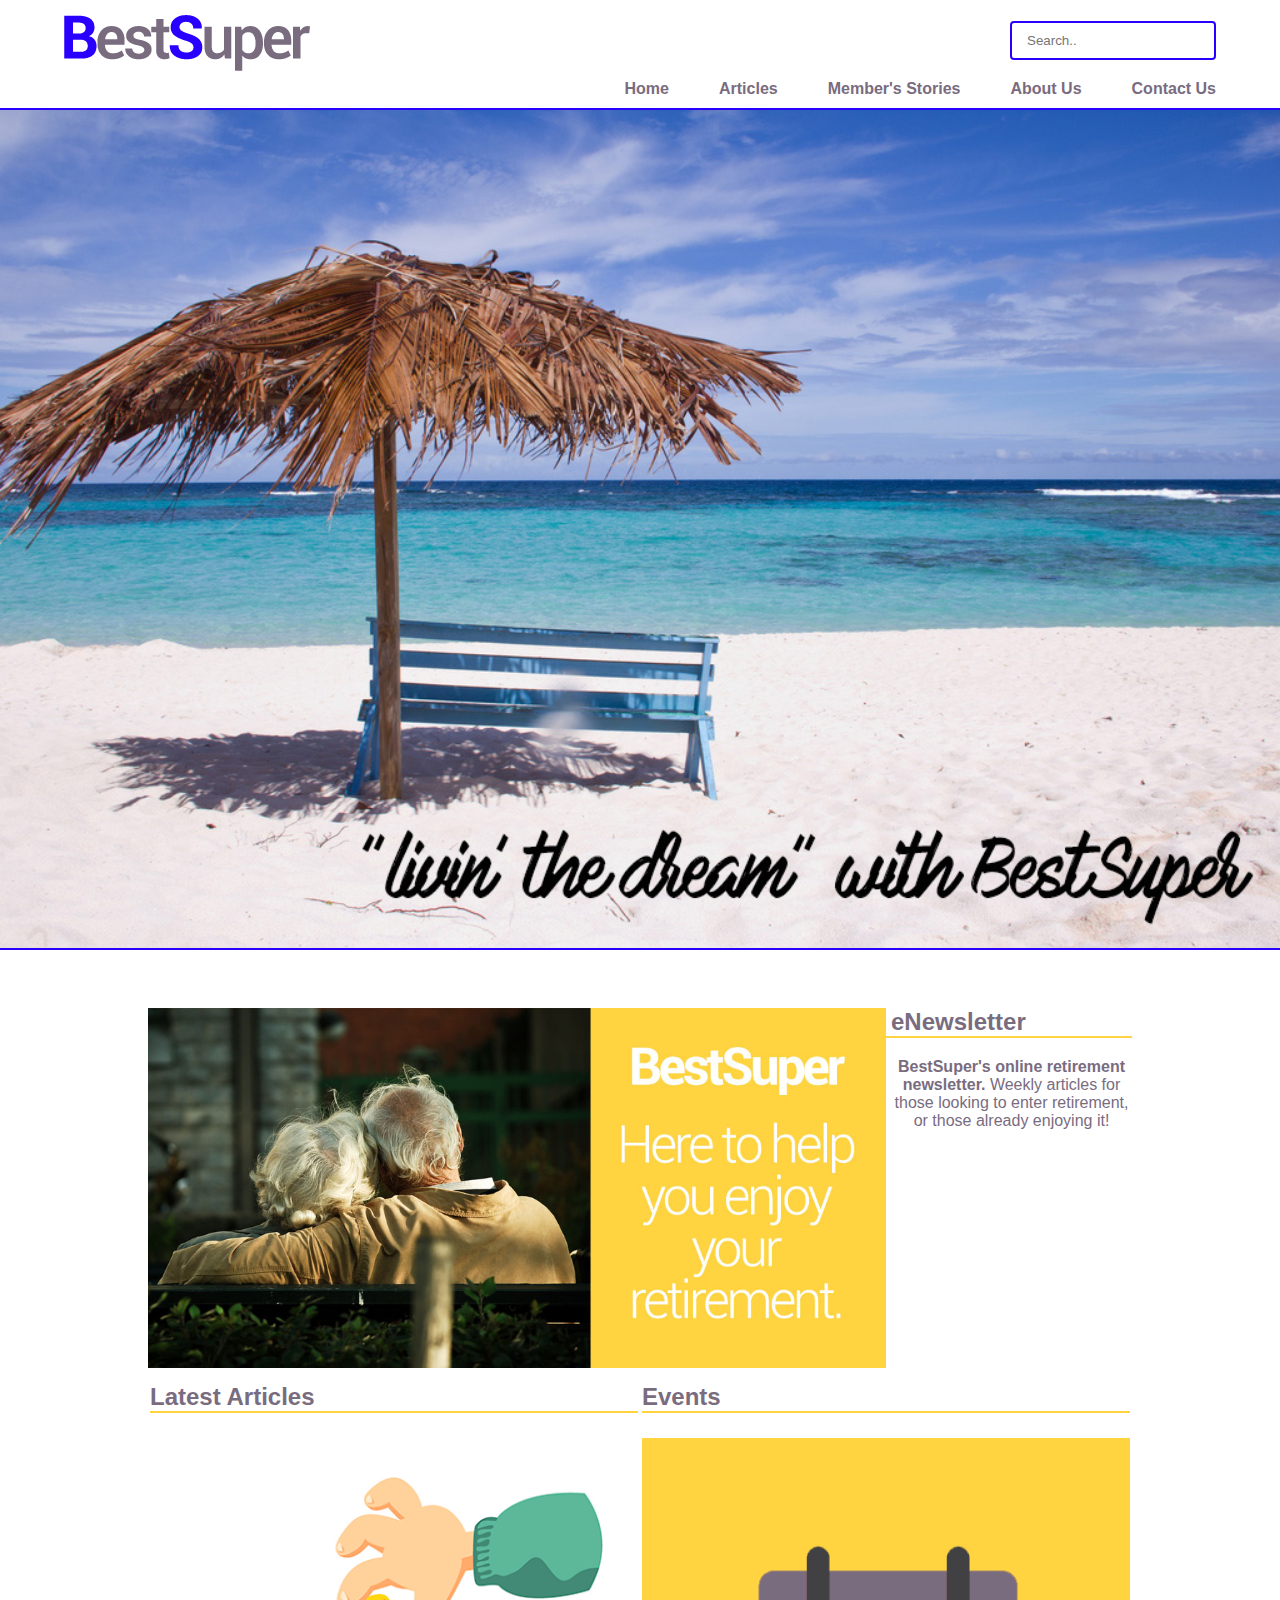
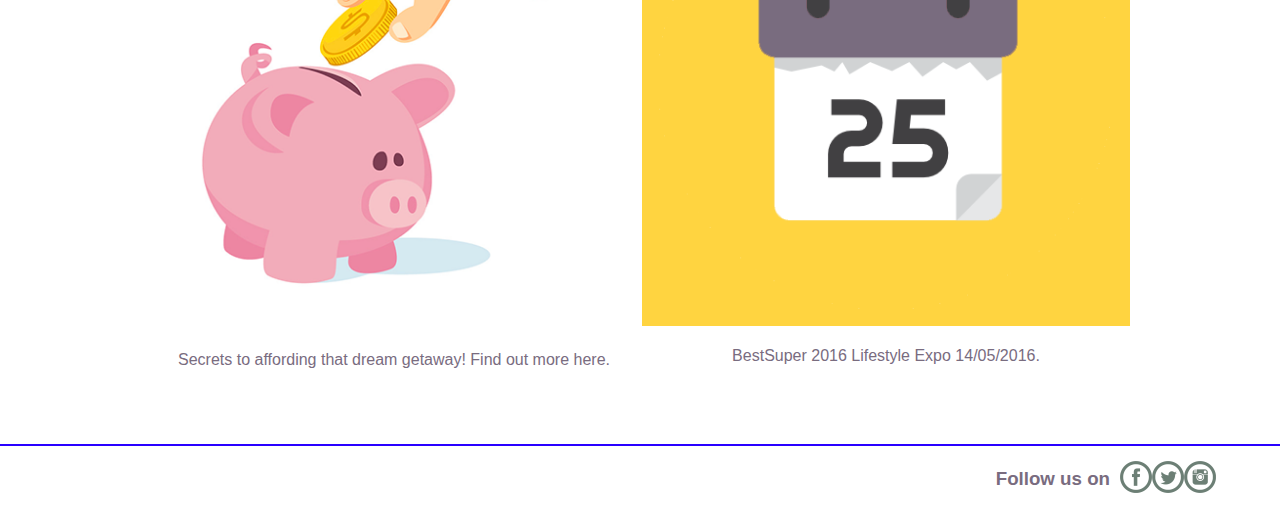
<file: index.html>
<!DOCTYPE HTML>
<!--
Assignment 2
Chris Kelly (n8102597)
-->

<html lang="en">
<head>
	<meta charset="UTF-8">
	<meta name="description" content="Assignment 2">
	<meta name="author" content="Chris Kelly (n8102597)">

	<title>BestSuper - Assignment 2 - Home</title>
	<link rel="stylesheet" type="text/css" href="mobile.css" />
  	<link rel="stylesheet" type="text/css" href="wide.css" media="only screen and (min-width: 600px)"/>
</head>
<body>
<div class="container">
	<nav role="banner">
		<div class="logo_and_search">
			<a href="index.html"><img src="images/bestsuper_logo_grey.png" alt="BestSuper"></a>
			<form>
				<input type="search" name="search" placeholder="Search..">
			</form>
		</div>
		<ul>
			<li><a href="index.html" role="button">Home</a></li>
			<li><a href="articles.html" role="button">Articles</a></li>
			<li><a href="members.html" role="button">Member's Stories</a></li>
			<li><a href="about.html" role="button">About Us</a></li>
			<li><a href="contact.html" role="button">Contact Us</a></li>
		</ul>
	</nav>
	<section id="hero_image">
		<img src="images/beach_tagline.jpg" alt="Beach Getaway">
	</section>
	<main>
		<article id="home">
			<img src="images/banner1.jpg" alt="eNewsletter">
				<h2>eNewsletter</h2>
				<aside id="brief">
					<p><b>BestSuper's online retirement newsletter.
					</b>Weekly articles for those looking to enter retirement,
					or those already enjoying it!</p>
				</aside>
		</article>
		
		<article id="news">
			<aside id="news_article">		
			<a href="articles.html"><h2>Latest Articles</h2>
				<img src="images/save_pig.png" alt="Latest Articles">
				<p>Secrets to affording that dream getaway! Find out more here.</p></a>
			</aside>

			<aside id="news_article">
			<h2>Events</h2>
				<img src="images/calendar_icon_olive_square.png" alt="Events">
				<p>BestSuper 2016 Lifestyle Expo 14/05/2016.</p>
			</aside>
		</article>
	</main>
</div>
	<footer>
		<ul>
			<li><h3>Follow us on</h3></li>
			<li><a href="index.html"><img src="images/facebook-5-32-green.png" alt="facebook"></a></li>
			<li><a href="index.html"><img src="images/twitter-5-32-green.png" alt="twitter"></a></li>
			<li><a href="index.html"><img src="images/instagram-5-32-green.png" alt="instagram"></a></li>
		</ul>
	</footer>
</body>
</html>
</file>
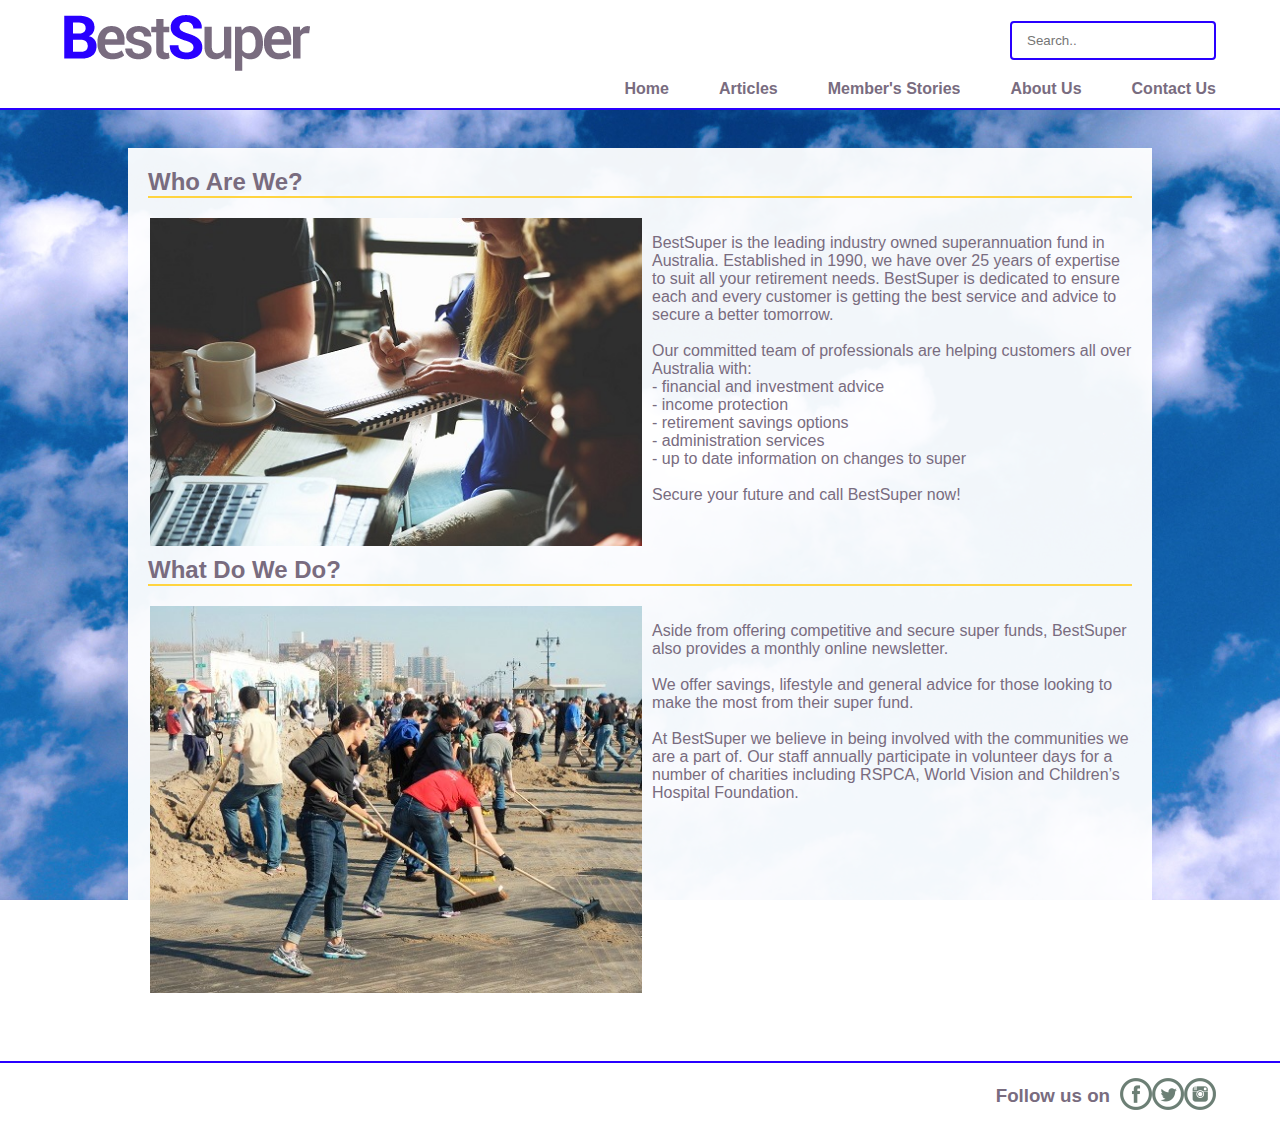
<file: about.html>
<!DOCTYPE HTML>
<!--
Assignment 2
Chris Kelly (n8102597)
-->

<html lang="en">
<head>
	<meta charset="UTF-8">
	<meta name="description" content="Assignment 2">
	<meta name="author" content="Chris Kelly (n8102597)">

	<title>BestSuper - Assignment 2 - About Us</title>
	<link rel="stylesheet" type="text/css" href="mobile.css" />
  	<link rel="stylesheet" type="text/css" href="wide.css" media="only screen and (min-width: 600px)"/>
</head>
<body>
<div class="container">
	<nav role="banner">
		<div class="logo_and_search">
			<a href="index.html"><img src="images/bestsuper_logo_grey.png" alt="BestSuper"></a>
			<form>
				<input type="search" name="search" placeholder="Search..">
			</form>
		</div>
		<ul>
			<li><a href="index.html" role="button">Home</a></li>
			<li><a href="articles.html" role="button">Articles</a></li>
			<li><a href="members.html" role="button">Member's Stories</a></li>
			<li><a href="about.html" role="button">About Us</a></li>
			<li><a href="contact.html" role="button">Contact Us</a></li>
		</ul>
	</nav>

	<main>
	
		<article id="about_us">
			<h2>Who Are We?</h2>
			<aside id="about_us_article">		
				<img src="images/team_photo.jpg" alt="Team Photo">
				<p>BestSuper is the leading industry owned superannuation fund in Australia. 
				Established in 1990, we have over 25 years of expertise to suit all your 
				retirement needs. BestSuper is dedicated to ensure each and every customer 
				is getting the best service and advice to secure a better tomorrow.<br>
				<br>
				Our committed team of professionals are helping customers all over Australia with:<br>
				- financial and investment advice<br>
				- income protection<br>
				- retirement savings options<br>
				- administration services<br>
				- up to date information on changes to super<br>
				<br>
				Secure your future and call BestSuper now!</p>
			</aside>
			
			<h2>What Do We Do?</h2>
			<aside id="about_us_article">
				<img src="images/volunteering.jpg" alt="Volunteering">
				<p>Aside from offering competitive and secure super funds, 
				BestSuper also provides a monthly online newsletter. <br>
				<br>
				We offer savings, lifestyle and general advice for those 
				looking to make the most from their super fund.<br>
				<br>
				At BestSuper we believe in being involved with the 
				communities we are a part of. Our staff annually 
				participate in volunteer days for a number of charities 
				including RSPCA, World Vision and Children’s Hospital Foundation.</p>
			</aside>
		</article>
	</main>
</div>
	<footer>
		<ul>
			<li><h3>Follow us on</h3></li>
			<li><a href="index.html"><img src="images/facebook-5-32-green.png" alt="facebook"></a></li>
			<li><a href="index.html"><img src="images/twitter-5-32-green.png" alt="twitter"></a></li>
			<li><a href="index.html"><img src="images/instagram-5-32-green.png" alt="instagram"></a></li>
		</ul>
	</footer>
</body>
</html>
</file>
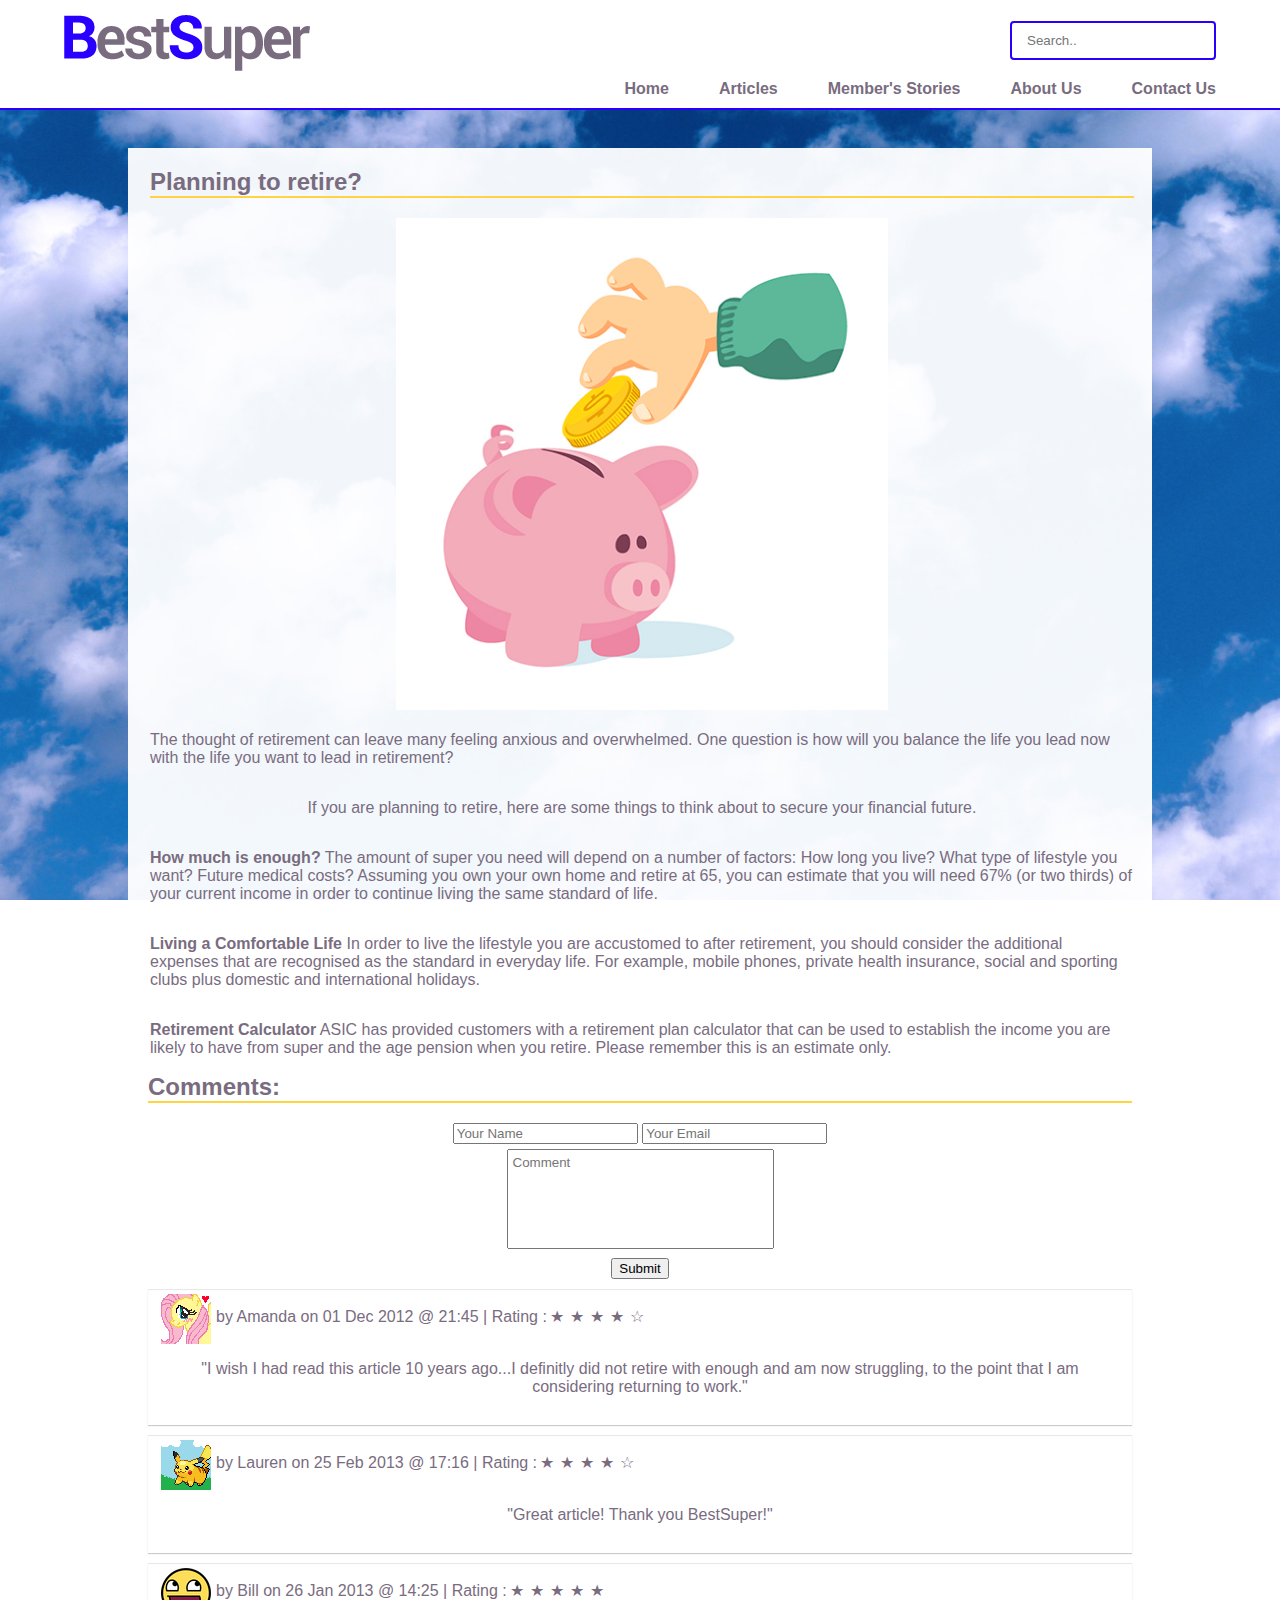
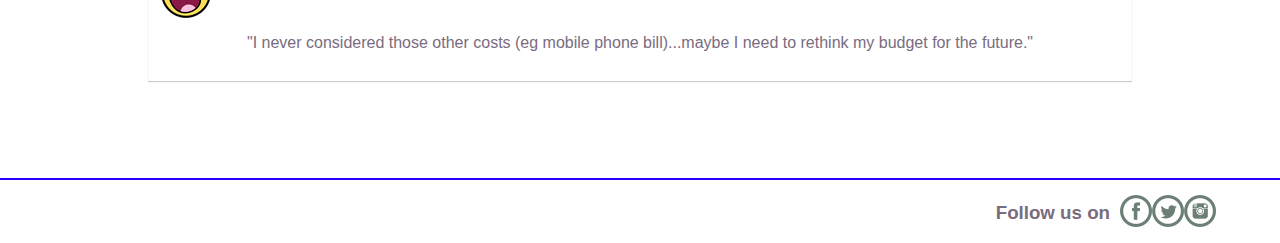
<file: article1.html>
<!DOCTYPE HTML>
<!--
Assignment 2
Chris Kelly (n8102597)
-->

<html lang="en">
<head>
	<meta charset="UTF-8">
	<meta name="description" content="Assignment 2">
	<meta name="author" content="Chris Kelly (n8102597)">

	<title>BestSuper - Assignment 2 - Article 1</title>
	<link rel="stylesheet" type="text/css" href="mobile.css" />
  	<link rel="stylesheet" type="text/css" href="wide.css" media="only screen and (min-width: 600px)"/>
</head>
<body>
<div class="container">
	<nav role="banner">
		<div class="logo_and_search">
			<a href="index.html"><img src="images/bestsuper_logo_grey.png" alt="BestSuper"></a>
			<form>
				<input type="search" name="search" placeholder="Search..">
			</form>
		</div>
		<ul>
			<li><a href="index.html" role="button">Home</a></li>
			<li><a href="articles.html" role="button">Articles</a></li>
			<li><a href="members.html" role="button">Member's Stories</a></li>
			<li><a href="about.html" role="button">About Us</a></li>
			<li><a href="contact.html" role="button">Contact Us</a></li>
		</ul>
	</nav>
	<main>

		<article id="article_page">
			<aside id="article_page">		
				<h2>Planning to retire?</h2>
				<img src="images/save_pig.png" alt="Planning to retire?">
				<p>The thought of retirement can leave many feeling anxious and overwhelmed. 
				One question is how will you balance the life you lead now with the life you want 
				to lead in retirement?</p>
				<p>If you are planning to retire, here are some things to think about to secure your 
				financial future.</p>
				<p><b>How much is enough?</b>
				The amount of super you need will depend on a number of factors:
				How long you live? What type of lifestyle you want?	Future medical costs?
				Assuming you own your own home and retire at 65, you can estimate that you 
				will need 67% (or two thirds) of your current income in order to continue 
				living the same standard of life.</p>
				<p><b>Living a Comfortable Life</b>
				In order to live the lifestyle you are accustomed to after retirement, 
				you should consider the additional expenses that are recognised as the standard 
				in everyday life. For example, mobile phones, private health insurance, social 
				and sporting clubs plus domestic and international holidays.</p>
				<p><b>Retirement Calculator</b>
				ASIC has provided customers with a retirement plan calculator that can be 
				used to establish the income you are likely to have from super and the age 
				pension when you retire. Please remember this is an estimate only.</p>
			</aside>
			
			<aside id="comments">
				<h2>Comments:</h2>
				<form action="#" method="get" name="comments_form">
					<input type="text" name="name" placeholder="Your Name">
					<input type="email" name="email" placeholder="Your Email"><br/>
					<textarea name="comment" placeholder="Comment" style="width:267px;height:100px;"></textarea><br/>
					<input type="submit" name="submit" value="Submit">
				</form>
				
				<div class="comment">
					<div class="rating">
					<img src="images/mlp__fim_free_avatar_fluttershy_pixel_art_by_teamvocaloid.gif" alt="user_avatar">
					by Amanda on 01 Dec 2012 @ 21:45 | Rating :
						<span>★</span>
						<span>★</span>
						<span>★</span>
						<span>★</span>
						<span>☆</span>
					</div>				
					<p>"I wish I had read this article 10 years ago...I definitly did not retire with enough
					and am now struggling, to the point that I am considering returning to work."</p>
				</div>
				
				<div class="comment">
					<div class="rating">
					<img src="images/pikachu_avatar_by_zeldakinz.png" alt="user_avatar">
					by Lauren on 25 Feb 2013 @ 17:16 | Rating :			
						<span>★</span>
						<span>★</span>
						<span>★</span>
						<span>★</span>
						<span>☆</span>
					</div>
					<p>"Great article! Thank you BestSuper!"</p>
				</div>
				
				<div class="comment">
					<div class="rating">
					<img src="images/smile_avatar.png" alt="user_avatar">
					by Bill on 26 Jan 2013 @ 14:25 | Rating : 
						<span>★</span>
						<span>★</span>
						<span>★</span>
						<span>★</span>
						<span>★</span>
					</div>
					
					<p>"I never considered those other costs (eg mobile phone bill)...maybe I need to rethink
					my budget for the future."</p>
				</div>
			<iframe src="https://www.facebook.com/plugins/like.php?href=
			https%3A%2F%2Fwebhost.ci.qut.edu.au%2F~rittenbr%2Fdxb203%2F
			&width=100&layout=button&action=like&size=large&show_faces=true&share=false&height=65&appId" 
			width="55" height="28" style="border:none;overflow:hidden" 
			scrolling="no" frameborder="0" allowTransparency="true" align="left"></iframe>
			<iframe src="https://www.facebook.com/plugins/share_button.php?href=
			https%3A%2F%2Fwebhost.ci.qut.edu.au%2F~rittenbr%2Fdxb203%2F
			&layout=button&size=large&mobile_iframe=false&width=72&height=28&appId" width="72" height="28" 
			style="border:none;overflow:hidden" scrolling="no" frameborder="0" 
			allowTransparency="true" align="left"></iframe>
			</aside>
		</article>
	</main>
</div>
	<footer>
		<ul>
			<li><h3>Follow us on</h3></li>
			<li><a href="index.html"><img src="images/facebook-5-32-green.png" alt="facebook"></a></li>
			<li><a href="index.html"><img src="images/twitter-5-32-green.png" alt="twitter"></a></li>
			<li><a href="index.html"><img src="images/instagram-5-32-green.png" alt="instagram"></a></li>
		</ul>
	</footer>
</body>
</html>
</file>
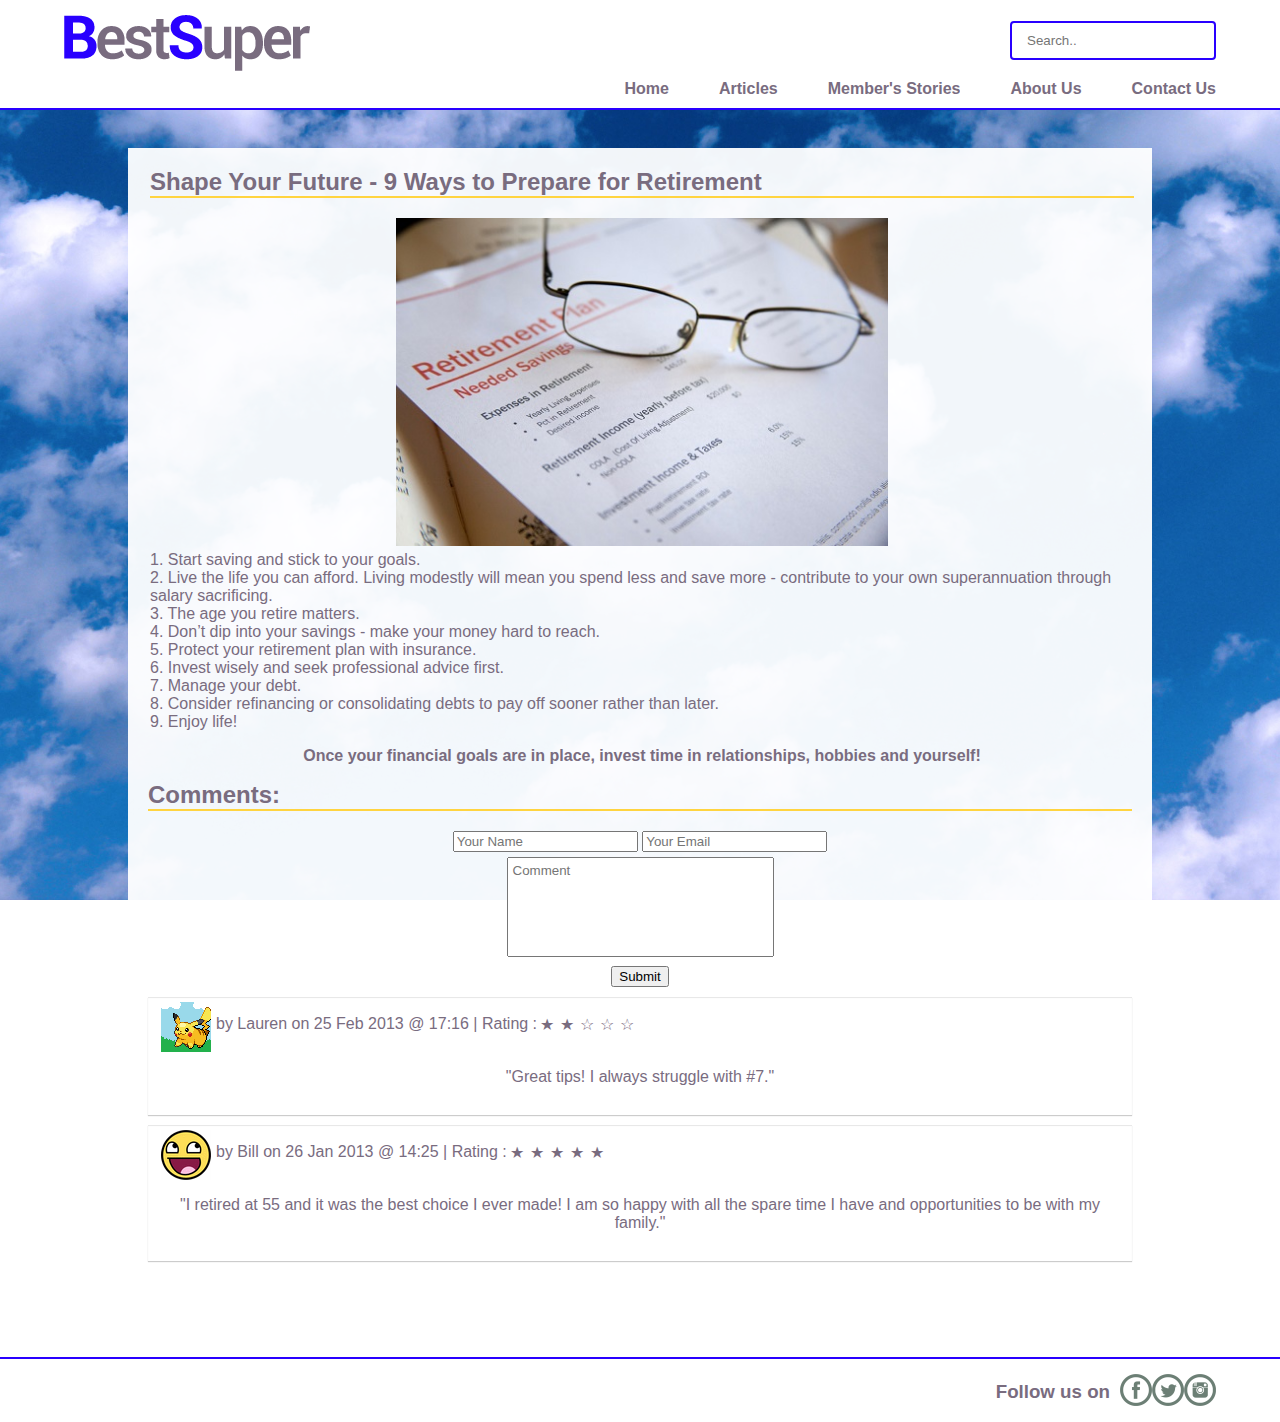
<file: article2.html>
<!DOCTYPE HTML>
<!--
Assignment 2
Chris Kelly (n8102597)
-->

<html lang="en">
<head>
	<meta charset="UTF-8">
	<meta name="description" content="Assignment 2">
	<meta name="author" content="Chris Kelly (n8102597)">

	<title>BestSuper - Assignment 2 - Article 1</title>
	<link rel="stylesheet" type="text/css" href="mobile.css" />
  	<link rel="stylesheet" type="text/css" href="wide.css" media="only screen and (min-width: 600px)"/>
</head>
<body>
<div class="container">
	<nav role="banner">
		<div class="logo_and_search">
			<a href="index.html"><img src="images/bestsuper_logo_grey.png" alt="BestSuper"></a>
			<form>
				<input type="search" name="search" placeholder="Search..">
			</form>
		</div>
		<ul>
			<li><a href="index.html" role="button">Home</a></li>
			<li><a href="articles.html" role="button">Articles</a></li>
			<li><a href="members.html" role="button">Member's Stories</a></li>
			<li><a href="about.html" role="button">About Us</a></li>
			<li><a href="contact.html" role="button">Contact Us</a></li>
		</ul>
	</nav>
	<main>

		<article id="article_page">
			<aside id="article_page">		
				<h2>Shape Your Future - 9 Ways to Prepare for Retirement</h2>
				<img src="images/retirement.jpg" alt="Shape Your Future">
				 1. Start saving and stick to your goals.<br>
				 2. Live the life you can afford. Living modestly will mean you spend less and save more
				 - contribute to your own superannuation through salary sacrificing.<br>
				 3. The age you retire matters.<br>
				 4. Don’t dip into your savings - make your money hard to reach.<br>
				 5. Protect your retirement plan with insurance.<br>
				 6. Invest wisely and seek professional advice first.<br>
				 7. Manage your debt.<br>  
				 8. Consider refinancing or consolidating debts to pay off sooner rather than later.<br>
				 9. Enjoy life!<br>  
				 <p><b>Once your financial goals are in place, invest time in 
				relationships, hobbies and yourself!</b></p>
			</aside>
			
			<aside id="comments">
				<h2>Comments:</h2>
				<form action="#" method="get" name="comments_form">
					<input type="text" name="name" placeholder="Your Name">
					<input type="email" name="email" placeholder="Your Email"><br/>
					<textarea name="comment" placeholder="Comment" style="width:267px;height:100px;"></textarea><br/>
					<input type="submit" name="submit" value="Submit">
				</form>
				
				<div class="comment">
					<div class="rating">
					<img src="images/pikachu_avatar_by_zeldakinz.png" alt="user_avatar">
					by Lauren on 25 Feb 2013 @ 17:16 | Rating :			
						<span>★</span>
						<span>★</span>
						<span>☆</span>
						<span>☆</span>
						<span>☆</span>
					</div>
					<p>"Great tips! I always struggle with #7."</p>
				</div>
				
				<div class="comment">
					<div class="rating">
					<img src="images/smile_avatar.png" alt="user_avatar">
					by Bill on 26 Jan 2013 @ 14:25 | Rating : 
						<span>★</span>
						<span>★</span>
						<span>★</span>
						<span>★</span>
						<span>★</span>
					</div>
					
					<p>"I retired at 55 and it was the best choice I ever made! I am so happy with all 
					the spare time I have and opportunities to be with my family."</p>
				</div>
			<iframe src="https://www.facebook.com/plugins/like.php?href=
			https%3A%2F%2Fwebhost.ci.qut.edu.au%2F~rittenbr%2Fdxb203%2F
			&width=100&layout=button&action=like&size=large&show_faces=true&share=false&height=65&appId" 
			width="55" height="28" style="border:none;overflow:hidden" 
			scrolling="no" frameborder="0" allowTransparency="true" align="left"></iframe>
			<iframe src="https://www.facebook.com/plugins/share_button.php?href=
			https%3A%2F%2Fwebhost.ci.qut.edu.au%2F~rittenbr%2Fdxb203%2F
			&layout=button&size=large&mobile_iframe=false&width=72&height=28&appId" width="72" height="28" 
			style="border:none;overflow:hidden" scrolling="no" frameborder="0" 
			allowTransparency="true" align="left"></iframe>
			</aside>
		</article>
	</main>
</div>
	<footer>
		<ul>
			<li><h3>Follow us on</h3></li>
			<li><a href="index.html"><img src="images/facebook-5-32-green.png" alt="facebook"></a></li>
			<li><a href="index.html"><img src="images/twitter-5-32-green.png" alt="twitter"></a></li>
			<li><a href="index.html"><img src="images/instagram-5-32-green.png" alt="instagram"></a></li>
		</ul>
	</footer>
</body>
</html>
</file>
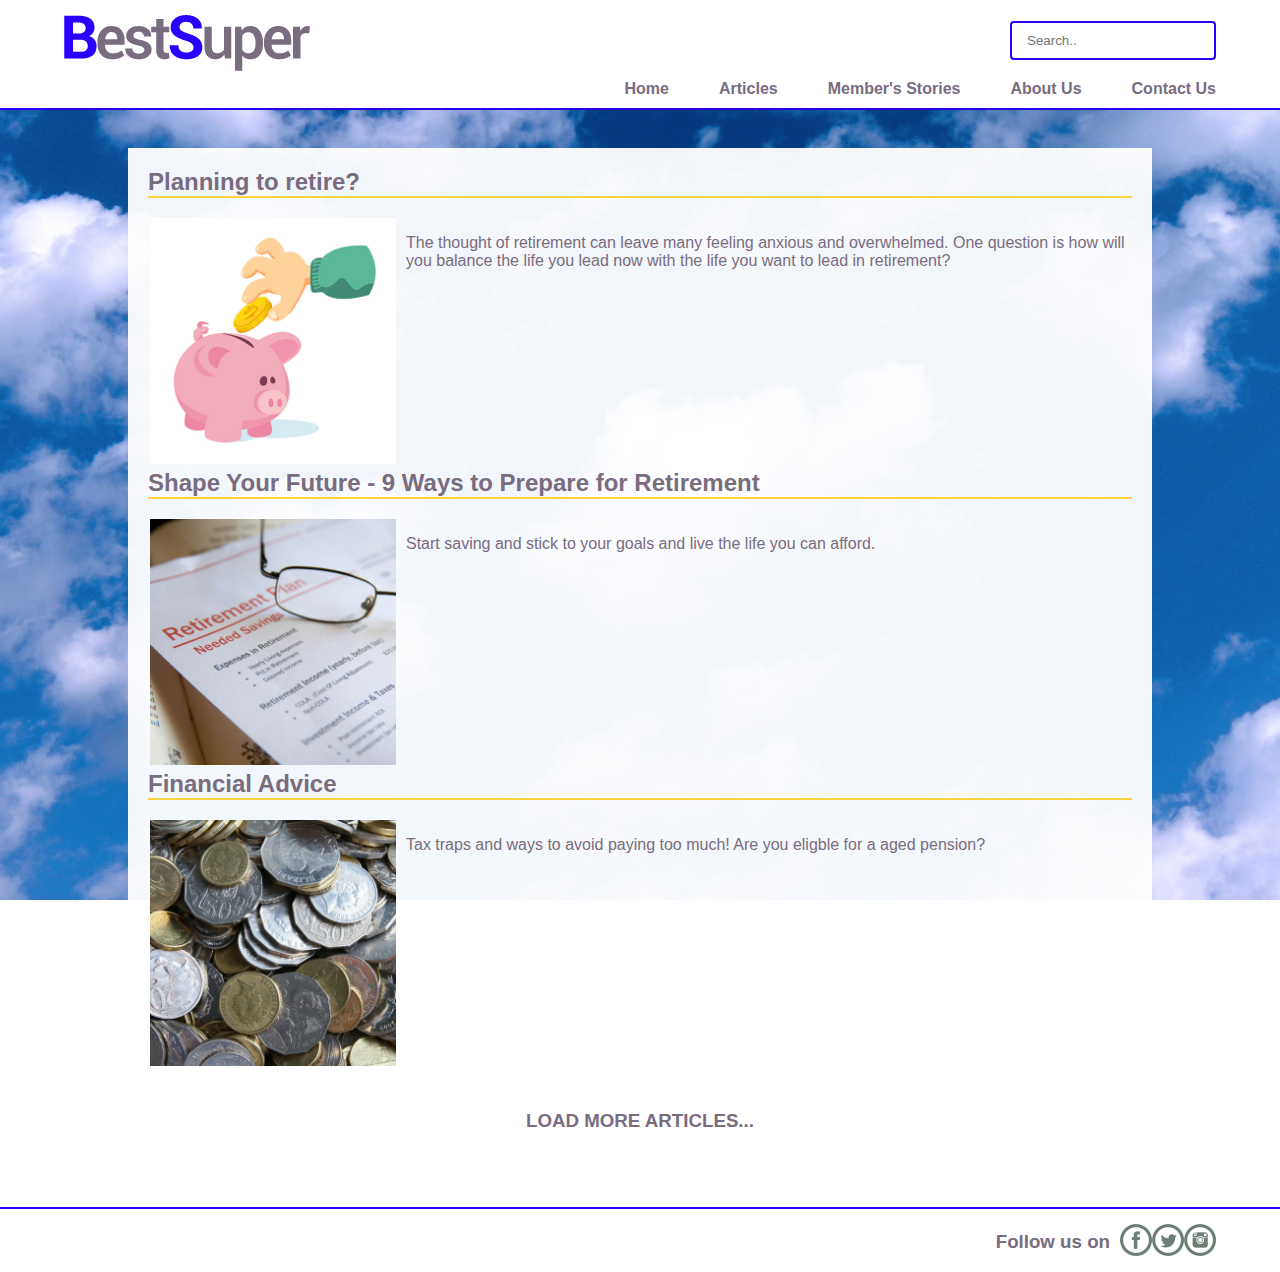
<file: articles.html>
<!DOCTYPE HTML>
<!--
Assignment 2
Chris Kelly (n8102597)
-->

<html lang="en">
<head>
	<meta charset="UTF-8">
	<meta name="description" content="Assignment 2">
	<meta name="author" content="Chris Kelly (n8102597)">

	<title>BestSuper - Assignment 2 - Articles</title>
	<link rel="stylesheet" type="text/css" href="mobile.css" />
  	<link rel="stylesheet" type="text/css" href="wide.css" media="only screen and (min-width: 600px)"/>
</head>
<body>
<div class="container">
	<nav role="banner">
		<div class="logo_and_search">
			<a href="index.html"><img src="images/bestsuper_logo_grey.png" alt="BestSuper"></a>
			<form>
				<input type="search" name="search" placeholder="Search..">
			</form>
		</div>
		<ul>
			<li><a href="index.html" role="button">Home</a></li>
			<li><a href="articles.html" role="button">Articles</a></li>
			<li><a href="members.html" role="button">Member's Stories</a></li>
			<li><a href="about.html" role="button">About Us</a></li>
			<li><a href="contact.html" role="button">Contact Us</a></li>
		</ul>
	</nav>

	<main>	
		<article id="articles">
			<a href="article1.html"><h2>Planning to retire?</h2>
			<aside id="articles">		
				<img src="images/save_pig.png" alt="Planning to retire?">
				<p>The thought of retirement can leave many feeling anxious and overwhelmed. 
				One question is how will you balance the life you lead now with the 
				life you want to lead in retirement?</p>
			</aside></a>
			
			<a href="article2.html"><h2>Shape Your Future - 9 Ways to Prepare for Retirement</h2>
			<aside id="articles">
				<img src="images/retirement_small.jpg" alt="Shape Your Future">
				<p>Start saving and stick to your goals and live the life you 
				can afford.</p>
			</aside></a>
			
			<h2>Financial Advice</h2>
			<aside id="articles">
				<img src="images/money_small.jpg" alt="Financial Advice">
				<p>Tax traps and ways to avoid paying too much! Are you eligble for a aged pension? 
				</p>
			</aside>
		</article>
		<a href="#"><h3>LOAD MORE ARTICLES...</h3></a><br>
	</main>
</div>
	<footer>
		<ul>
			<li><h3>Follow us on</h3></li>
			<li><a href="index.html"><img src="images/facebook-5-32-green.png" alt="facebook"></a></li>
			<li><a href="index.html"><img src="images/twitter-5-32-green.png" alt="twitter"></a></li>
			<li><a href="index.html"><img src="images/instagram-5-32-green.png" alt="instagram"></a></li>
		</ul>
	</footer>
</body>
</html>
</file>
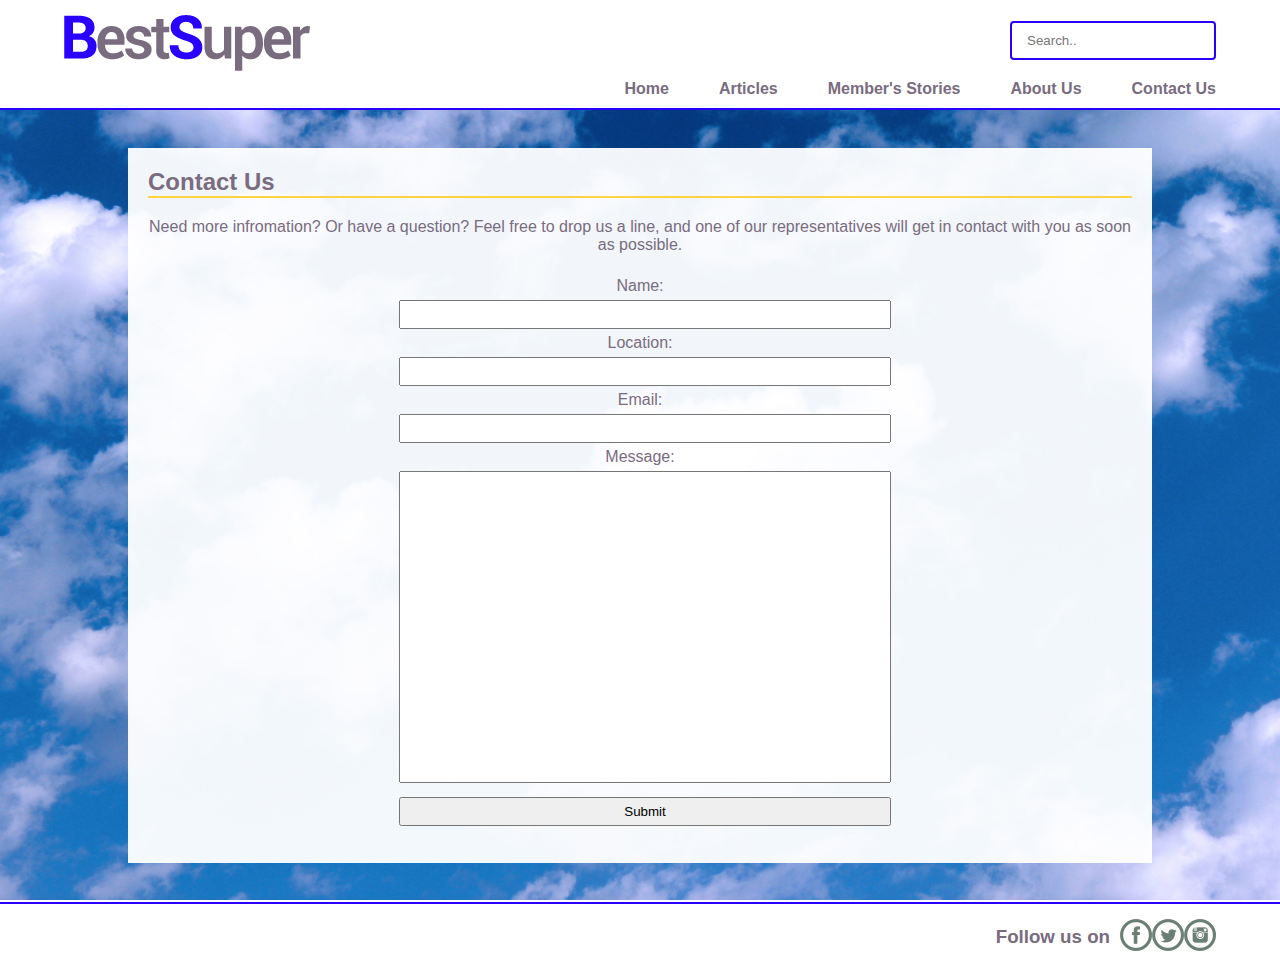
<file: contact.html>
<!DOCTYPE HTML>
<!--
Assignment 2
Chris Kelly (n8102597)
-->

<html lang="en">
<head>
	<meta charset="UTF-8">
	<meta name="description" content="Assignment 2">
	<meta name="author" content="Chris Kelly (n8102597)">

	<title>BestSuper - Assignment 2 - Contact Us</title>
	<link rel="stylesheet" type="text/css" href="mobile.css" />
  	<link rel="stylesheet" type="text/css" href="wide.css" media="only screen and (min-width: 600px)"/>
</head>
<body>
<div class="container">
	<nav role="banner">
		<div class="logo_and_search">
			<a href="index.html"><img src="images/bestsuper_logo_grey.png" alt="BestSuper"></a>
			<form>
				<input type="search" name="search" placeholder="Search..">
			</form>
		</div>
		<ul>
			<li><a href="index.html" role="button">Home</a></li>
			<li><a href="articles.html" role="button">Articles</a></li>
			<li><a href="members.html" role="button">Member's Stories</a></li>
			<li><a href="about.html" role="button">About Us</a></li>
			<li><a href="contact.html" role="button">Contact Us</a></li>
		</ul>
	</nav>

	<main>
		<article id="contact_us">
				<h2>Contact Us</h2>
				<p>Need more infromation? Or have a question? Feel free to drop us a line, 
				and one of our representatives will get in contact with you as soon as possible.</p>
		</article>

		<article id="form">
			<aside id="form">
			<form>
				<label for="Name">Name:</label>
				<input type="text" name="Name" id="Name">
				
				<label for="City">Location:</label>
				<input type="text" name="City" id="City">
	
				<label for="Email">Email:</label>
				<input type="text" name="Email" id="Email">
				
				<label for="Message">Message:</label><br />
				<textarea name="Message" rows="20" cols="20" id="Message"></textarea>

				<input type="submit" name="submit" value="Submit" class="submit-button" onclick="return confirm('Please pass me?')" >
			</form>
			</aside>

		</article>
	</main>
</div>
	<footer>
		<ul>
			<li><h3>Follow us on</h3></li>
			<li><a href="index.html"><img src="images/facebook-5-32-green.png" alt="facebook"></a></li>
			<li><a href="index.html"><img src="images/twitter-5-32-green.png" alt="twitter"></a></li>
			<li><a href="index.html"><img src="images/instagram-5-32-green.png" alt="instagram"></a></li>
		</ul>
	</footer>
</body>
</html>
</file>
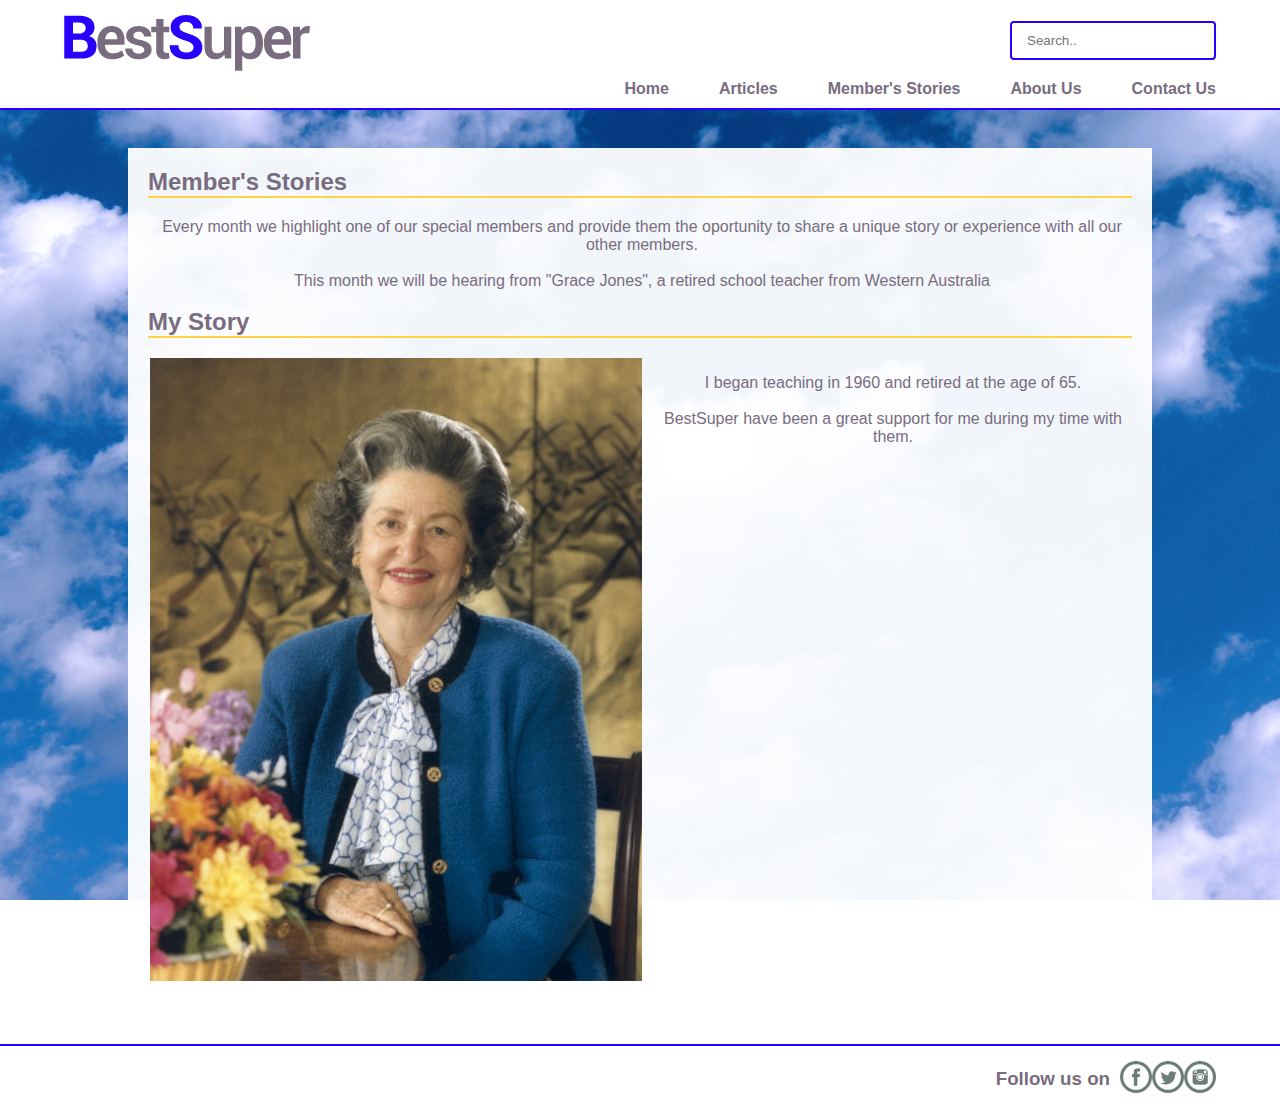
<file: members.html>
<!DOCTYPE HTML>
<!--
Assignment 2
Chris Kelly (n8102597)
-->

<html lang="en">
<head>
	<meta charset="UTF-8">
	<meta name="description" content="Assignment 2">
	<meta name="author" content="Chris Kelly (n8102597)">

	<title>BestSuper - Assignment 2 - Member's Stoies</title>
	<link rel="stylesheet" type="text/css" href="mobile.css" />
  	<link rel="stylesheet" type="text/css" href="wide.css" media="only screen and (min-width: 600px)"/>
</head>
<body>
<div class="container">
	<nav role="banner">
		<div class="logo_and_search">
			<a href="index.html"><img src="images/bestsuper_logo_grey.png" alt="BestSuper"></a>
			<form>
				<input type="search" name="search" placeholder="Search..">
			</form>
		</div>
		<ul>
			<li><a href="index.html" role="button">Home</a></li>
			<li><a href="articles.html" role="button">Articles</a></li>
			<li><a href="members.html" role="button">Member's Stories</a></li>
			<li><a href="about.html" role="button">About Us</a></li>
			<li><a href="contact.html" role="button">Contact Us</a></li>
		</ul>
	</nav>

	<main>
	
		<article id="members">
			<h2>Member's Stories</h2>
			<aside id="members">		
				Every month we highlight one of our special members and provide them the oportunity
				to share a unique story or experience with all our other members.<br>
				<br>
				This month we will be hearing from "Grace Jones", a retired school teacher from Western Australia<br>
				<br>
			</aside>
	
			<h2>My Story</h2>
			<aside id="members">
				<img src="images/lady_small.jpg" alt="member_picture">
				<p>I began teaching in 1960 and retired at the age of 65.<br>
				<br>
				BestSuper have been a great support for me during my time with them.<br></p>
				<br>
			</aside>
		</article>
	</main>
</div>
	<footer>
		<ul>
			<li><h3>Follow us on</h3></li>
			<li><a href="index.html"><img src="images/facebook-5-32-green.png" alt="facebook"></a></li>
			<li><a href="index.html"><img src="images/twitter-5-32-green.png" alt="twitter"></a></li>
			<li><a href="index.html"><img src="images/instagram-5-32-green.png" alt="instagram"></a></li>
		</ul>
	</footer>
</body>
</html>
</file>
<file: mobile.css>
@@ -1,364 +0,0 @@
@import url('https://fonts.googleapis.com/css?family=Raleway|Roboto:300');

*, *:before, *:after {
  box-sizing: inherit;
}

html {
	box-sizing: border-box;
	font-family: 'Roboto', sans-serif;
}

body {
	background:url(images/cloud-cloud-everywhere-a-cloud.jpg);
	background-repeat: no-repeat;
	background-size:cover;
	background-position: center center;
	background-attachment: fixed;
	margin: 0; /* required to keep list at top of page */
}

.container div {
	border-style: none;
}

nav[role="banner"] {
	text-align:center;
	padding-top: 15px;
	padding-bottom: 5px;
	width: 100%;
	background: rgba(255, 255, 255, 1);
	border-bottom-style: solid;
	border-bottom-width: 2px;
	border-bottom-color: #2900FF;
}

.logo_and_search {
	display: flex;
	justify-content: space-between;
	align-items: center;
	margin-left: 5%;
	margin-right: 5%;
}

form {
	text-align:center;
	/*font-size: 0; remove white space between input field and button*/
	
}
input[type=search] {
    width: 100%;
    box-sizing: border-box;
    border: 2px solid #2900FF;
    border-radius: 4px;
    background-color: white;
    padding: 10px 10px 10px 15px;
	display:none;
}
/*input[type=submit] {
    padding: 10px 10px 10px 15px;
}*/

nav[role="banner"] ul {
	display: flex;
	justify-content: flex-end;
	flex-direction: column;
	list-style-type: none;
	-webkit-padding-start: 0px;
	width: 100%;
	margin: 0px;

}
nav[role="banner"] li {
	width:100%;
	background-color: #2900FF;
}

nav[role="banner"] li:hover {
	background-color: #FFD440;
	-o-transition:.5s;
	-ms-transition:.5s;
	-moz-transition:.5s;
	-webkit-transition:.5s;
	transition:.5s;
}

nav[role="banner"] li a {
	font-weight: bold;
	color: #FFFFFF;
	text-decoration:none;
	-o-transition:.5s;
	-ms-transition:.5s;
	-moz-transition:.5s;
	-webkit-transition:.5s;
	transition:.5s;
}

nav[role="banner"] li a:hover {

}

section[id="hero_image"] img {
	height:auto; 
	width: 100%;
	border-bottom-style: solid;
	border-bottom-width: 2px;
	border-bottom-color: #2900FF;
	display:none;
}

main {
	background: rgba(255, 255, 255, 0.95);
	text-align:center;
	color: #796C7F;
	height:100%;
	min-height:100%;
	width: 90%;
	margin-left: auto;
	margin-right: auto;
	margin-bottom: 3%; /* needed for the footer */
	margin-top: 3%;
	max-width: 1024px;
	padding-top:20px;
}

a:link, a:visited {
	text-decoration:none;
	color:inherit;
}

/*formatting for banner image and side text*/
article[id="home"]{
	padding-bottom:5px;
	overflow: auto;
}

article[id="home"] img {
	width:100%;
	height:auto;
	float:left;
	padding-left:0px;
	margin-right:0px;
	margin-bottom:10px;

}

article[id="home"] h2 {
	border-bottom: solid;
	border-width: 2px;
	border-bottom-color: #FFD440;
	text-align:left;
	margin-top: 0px;
}


/******/


aside[id="images"] {
	display: flex;
	flex-direction: row;
	flex-wrap: wrap;
	align-items: center;
	justify-content: space-around;
}

aside[id="images"] img {
	height: auto;
	width: 30%;
	overflow: hidden; 
	border-style: solid;
	border-width: 4px;
	border-color: #FFFFFF;
	margin:5px;
}

table {
	width: 30%;
	font-weight: bold;
	float:left;
	background: rgba(204, 255, 204, 0.9);
	border: 5px solid #6C7F75;
	margin-left:20px;
	margin-right:20px;
	margin-top:10px;
	margin-bottom:10px;
}

table th {
	color: #EE40FF;
	border-bottom: 2px solid #6C7F75;
	line-height: 125%;
}

table td {
	color: #796C7F;
	padding-left:5px;
	padding-right:5px;
}

ol {
	line-height: 150%;
	text-align:left;
	margin-top:7px;	
	list-style-position: inside;
	counter-reset: item; /*used to make numbers on ordered list bold*/
}

ol li { 
	display: block /*removes numbers from ordered list*/
}

ol > li:before { /*creates numbers in bold before all list items that are children of an ordered list*/
	content: counter(item) ". ";
    counter-increment: item;
    font-weight: bold;
}

p.big {
	line-height: 200%;
	text-align:left;
	margin-top:7px;
}

p.tip {
	font-style: italic;
	font-size: 95%;
}

.rating { /*put comment avatars and user names inline*/
	display: flex;
	align-items: center;
}

.rating img {
	padding-top:5px;
	padding-right:5px;
}
.rating > span {
	display: inline-block;
	position: relative;
	padding: 3px;
}

article {
	padding-left:20px;
	padding-right:20px;
	padding-bottom:20px;
}

article img[alt="Anna Pavlova"] {
	height: auto;
	max-width:100%;
	border-style: solid;
	border-width: 4px;
	border-color: #FFFFFF;
	float:left;
	margin-right:20px;
	margin-bottom:10px;
}



/****main page articles****/
article[id="news"] {
	display:flex; 
	flex-direction: column;
	overflow: auto;
}

article[id="news"] h2 {
	border-bottom: solid;
	border-width: 2px;
	border-bottom-color: #FFD440;
	text-align:left;
	margin-top: 0px;
	width:100%;
}

aside[id="news_article"] {
	display:flex; 
	flex-direction: column;
	align-items: center;
	justify-content: left;
	padding:2px;
	padding-top:0px;
	padding-bottom:0px;
	width:100%;
	float:left;
}

aside[id="news_article"] img {
	/*margin-top:5px;*/
	margin:5px;
	width: 100%;
	height: auto;
}
/****end main page articles****/


/****articles page****/
article[id="articles"] {
	display:flex; 
	flex-direction: column;
	overflow: auto;
}

article[id="articles"] h2 {
	border-bottom: solid;
	border-width: 2px;
	border-bottom-color: #FFD440;
	text-align:left;
	margin-top: 0px;
	width:100%;
}

aside[id="articles"] {
	display:flex; 
	flex-direction: column;
	align-items: flex-start;
	justify-content: left;
	padding:2px;
	padding-top:0px;
	padding-bottom:50px;
	width:100%;
	float:left;
	text-align:left;
}

aside[id="articles"] img {
	/*margin-top:5px;*/
	margin-right:10px;
	margin-bottom:5px;
	width: 100%;
	height: auto;
}
/****end articles page****/

/****individual articles****/
article[id="article_page"] {
	display:flex; 
	flex-direction: column;
}

article[id="article_page"] h2 {
	border-bottom: solid;
	border-width: 2px;
	border-bottom-color: #FFD440;
	text-align:left;
	margin-top: 0px;
	width:100%;
}

aside[id="article_page"] {
	display:flex; 
	flex-direction: column;
	align-items: center;
	justify-content: left;
	padding:2px;
	padding-top:0px;
	padding-bottom:0px;
	width:100%;
	float:left;
	text-align:left;
}

aside[id="article_page"] img {
	/*margin-top:5px;*/
	margin-bottom:5px;
	width: 50%;
	height: auto;
}

/****end individual articles****/
/****members page****/
article[id="members"] {
	display:flex; 
	flex-direction: column;

}

article[id="members"] h2 {
	border-bottom: solid;
	border-width: 2px;
	border-bottom-color: #FFD440;
	text-align:left;
	margin-top: 0px;
	width:100%;
}

aside[id="members"] {
	display:flex; 
	flex-direction: column;
	align-items: flex-start;
	justify-content: left;
	padding:2px;
	padding-top:0px;
	padding-bottom:0px;
	width:100%;
	text-align:center;
}

aside[id="members"] img {
	/*margin-top:5px;*/
	margin-right:10px;
	margin-bottom:5px;
	width: 100%;
	height: auto;
}

/****end members page****/
/****about us page****/
article[id="about_us"] {
	display:flex; 
	flex-direction: column;
	overflow: auto;
}

article[id="about_us"] h2 {
	border-bottom: solid;
	border-width: 2px;
	border-bottom-color: #FFD440;
	text-align:left;
	margin-top: 0px;
	width:100%;
}

aside[id="about_us_article"] {
	display:flex; 
	flex-direction: column;
	align-items: center;
	justify-content: left;
	padding:2px;
	padding-top:0px;
	padding-bottom:0px;
	width:100%;
	float:left;
	text-align:left;
}

aside[id="about_us_article"] img {
	/*margin-top:5px;*/
	margin-right:10px;
	margin-bottom:5px;
	width: 100%;
	height: auto;
}
/****end about us page****/
/****contact us page****/
article[id="contact_us"]{
	padding-bottom:5px;
}

article[id="contact_us"] h2 {
	border-bottom: solid;
	border-width: 2px;
	border-bottom-color: #FFD440;
	text-align:left;
	margin-top: 0px;
}
/**form**/
article[id="form"] {
	display:flex; 
	flex-direction: row;
	justify-content:center;
}

aside[id="form"] {
	display:flex; 
	flex-direction: column;
	justify-content:flex-start;
	align-items: center;
	padding:2px;
	width:100%;
	-o-transition:.5s;
	-ms-transition:.5s;
	-moz-transition:.5s;
	-webkit-transition:.5s;
	transition:.5s;
}

aside[id="form"] input, textarea {
	width:100%;
	padding:5px;
	margin:5px;
	resize: none;
	box-sizing: border-box;
	-webkit-box-sizing: border-box
}


aside[id="form"] textarea:focus,  input:focus {
    border: 2px solid #2900FF;
}


/****end contact us page****/


aside[id="comments"] {
	/*margin-bottom:10px;*/
}

form { /*space after submit button*/
	margin-bottom:10px;
}

.comment { /*div for indidual comment post*/
    padding-left: 13px;
	padding-right: 13px;
	padding-bottom: 13px;
	border: 1px solid #e5e5e5;
    background: #fff;
	box-shadow: 0 1px 1px rgba(0,0,0,0.2), inset 0 1px 1px rgba(0,0,0,0.1);
	margin-bottom:10px;
}



textarea {
	font-family: inherit;
	margin-top: 5px;
}

ul {
	list-style:none;
	padding-left:0;
}

li {
	padding-top:5px;
	padding-bottom:5px;
}

li > h4{
	margin:10px;
}

li > a:after {
	content:"\a"; /*insert line break after closing a link tag*/
    white-space: pre; /*preserve the white space and prevent the line from wrapping*/
}

footer {
	/*position: fixed;*/ /*turning off - social media less relevant to target audience*/
	right: 0;
	bottom: 0;
	left: 0;
	background: rgba(255, 255, 255, 0.95);
	color: #D1D0CE;
	padding-top: 10px;
	padding-bottom: 7px;
	border-top-style: solid;
	border-top-width: 2px;
	border-top-color: #2900FF;
	width:100%;
	text-align:right;
	
}

footer h3 {
	color: #796C7F;
	margin: 0px;
	padding-right:10px;
}

footer ul {
	display: flex;
	flex-direction: row;
	justify-content: flex-end;
	align-items: center;
	list-style-type: none;
	-webkit-padding-start: 0px;
	margin: 0px;
	margin-left: auto; 
	margin-right: 5%;

}
</file>
<file: wide.css>
@@ -1,364 +0,0 @@
@import url('https://fonts.googleapis.com/css?family=Raleway|Roboto:300');

*, *:before, *:after {
  box-sizing: inherit;
}

html {
	box-sizing: border-box;
	font-family: 'Roboto', sans-serif;
}

body {
	background:url(images/cloud-cloud-everywhere-a-cloud.jpg);
	background-repeat: no-repeat;
	background-size:cover;
	background-position: center center;
	background-attachment: fixed;
	margin: 0; /* required to keep list at top of page */
}

.container div {
	border-style: none;
}

nav[role="banner"] {
	text-align:center;
	padding-top: 15px;
	padding-bottom: 5px;
	width: 100%;
	background: rgba(255, 255, 255, 1);
	border-bottom-style: solid;
	border-bottom-width: 2px;
	border-bottom-color: #2900FF;
}

.logo_and_search {
	display: flex;
	justify-content: space-between;
	align-items: center;
	margin-left: 5%;
	margin-right: 5%;
}

form {
	text-align:center;
	/*font-size: 0; remove white space between input field and button*/
	
}
input[type=search] {
    width: 100%;
    box-sizing: border-box;
    border: 2px solid #2900FF;
    border-radius: 4px;
    background-color: white;
    padding: 10px 10px 10px 15px;
	display: block;
}
/*input[type=submit] {
    padding: 10px 10px 10px 15px;
}*/

nav[role="banner"] ul {
	display: flex;
	justify-content: flex-end;
	flex-direction: row;
	list-style-type: none;
	-webkit-padding-start: 0px;
	width: 95%;
	margin: 0px;
	padding-right:5%;

}
nav[role="banner"] li {
	width:auto;
	background-color: #FFFFFF;
}
nav[role="banner"] li:hover {
	background-color: #FFFFFF;
}

nav[role="banner"] li a {
	font-weight: bold;
	color: #796C7F;
	background-color: #FFFFFF;
	text-decoration:none;
	-o-transition:.5s;
	-ms-transition:.5s;
	-moz-transition:.5s;
	-webkit-transition:.5s;
	transition:.5s;
	padding-left:50px;
}

nav[role="banner"] li a:hover {
	color: #FFD440;
}

section[id="hero_image"] img {
	height:auto; 
	width: 100%;
	border-bottom-style: solid;
	border-bottom-width: 2px;
	border-bottom-color: #2900FF;
	display:block;
}

main {
	background: rgba(255, 255, 255, 0.95);
	text-align:center;
	color: #796C7F;
	height:100%;
	min-height:100%;
	width: 90%;
	margin-left: auto;
	margin-right: auto;
	margin-bottom: 3%; /* needed for the footer */
	margin-top: 3%;
	max-width: 1024px;
	padding-top:20px;
}

a:link, a:visited {
	text-decoration:none;
	color:inherit;
}

/*formatting for banner image and side text*/
article[id="home"]{
	padding-bottom:5px;
	overflow: auto;
}

article[id="home"] img {
	width:75%;
	height:auto;
	float:left;
	padding-left:0px;
	margin-right:5px;
	margin-bottom:10px;
}

article[id="home"] h2 {
	border-bottom: solid;
	border-width: 2px;
	border-bottom-color: #FFD440;
	text-align:left;
	margin-top: 0px;
}


/******/


aside[id="images"] {
	display: flex;
	flex-direction: row;
	flex-wrap: wrap;
	align-items: center;
	justify-content: space-around;
}

aside[id="images"] img {
	height: auto;
	width: 30%;
	overflow: hidden; 
	border-style: solid;
	border-width: 4px;
	border-color: #FFFFFF;
	margin:5px;
}

table {
	width: 30%;
	font-weight: bold;
	float:left;
	background: rgba(204, 255, 204, 0.9);
	border: 5px solid #6C7F75;
	margin-left:20px;
	margin-right:20px;
	margin-top:10px;
	margin-bottom:10px;
}

table th {
	color: #EE40FF;
	border-bottom: 2px solid #6C7F75;
	line-height: 125%;
}

table td {
	color: #796C7F;
	padding-left:5px;
	padding-right:5px;
}

ol {
	line-height: 150%;
	text-align:left;
	margin-top:7px;	
	list-style-position: inside;
	counter-reset: item; /*used to make numbers on ordered list bold*/
}

ol li { 
	display: block /*removes numbers from ordered list*/
}

ol > li:before { /*creates numbers in bold before all list items that are children of an ordered list*/
	content: counter(item) ". ";
    counter-increment: item;
    font-weight: bold;
}

p.big {
	line-height: 200%;
	text-align:left;
	margin-top:7px;
}

p.tip {
	font-style: italic;
	font-size: 95%;
}

.rating { /*put comment avatars and user names inline*/
	display: flex;
	align-items: center;
}

.rating img {
	padding-top:5px;
	padding-right:5px;
}
.rating > span {
	display: inline-block;
	position: relative;
	padding: 3px;
}

article {
	padding-left:20px;
	padding-right:20px;
	padding-bottom:20px;
}



/****main page articles****/
article[id="news"] {
	display:flex; 
	flex-direction: row;
	overflow: auto;
}

article[id="news"] h2 {
	border-bottom: solid;
	border-width: 2px;
	border-bottom-color: #FFD440;
	text-align:left;
	margin-top: 0px;
	width:100%;
}

aside[id="news_article"] {
	display:flex; 
	flex-direction: column;
	align-items: center;
	justify-content: left;
	padding:2px;
	padding-top:0px;
	padding-bottom:0px;
	width:50%;
	float:left;
}

aside[id="news_article"] img {
	/*margin-top:5px;*/
	margin:5px;
	width: 100%;
	height: auto;
}
/****end main page articles****/


/****articles page****/
article[id="articles"] {
	display:flex; 
	flex-direction: column;
	overflow: auto;
}

article[id="articles"] h2 {
	border-bottom: solid;
	border-width: 2px;
	border-bottom-color: #FFD440;
	text-align:left;
	margin-top: 0px;
	width:100%;
}

aside[id="articles"] {
	display:flex; 
	flex-direction: row;
	align-items: flex-start;
	justify-content: left;
	padding:2px;
	padding-top:0px;
	padding-bottom:0px;
	width:100%;
	float:left;
	text-align:left;
}

aside[id="articles"] img {
	/*margin-top:5px;*/
	margin-right:10px;
	margin-bottom:5px;
	width: 25%;
	height: auto;
}
/****end articles page****/

/****individual articles****/
article[id="article_page"] {
	display:flex; 
	flex-direction: column;
}

article[id="article_page"] h2 {
	border-bottom: solid;
	border-width: 2px;
	border-bottom-color: #FFD440;
	text-align:left;
	margin-top: 0px;
	width:100%;
}

aside[id="article_page"] {
	display:flex; 
	flex-direction: column;
	align-items: center;
	justify-content: left;
	padding:2px;
	padding-top:0px;
	padding-bottom:0px;
	width:100%;
	float:left;
	text-align:left;
}

aside[id="article_page"] img {
	/*margin-top:5px;*/
	margin-bottom:5px;
	width: 50%;
	height: auto;
}

/****end individual articles****/
/****members page****/
article[id="members"] {
	display:flex; 
	flex-direction: column;

}

article[id="members"] h2 {
	border-bottom: solid;
	border-width: 2px;
	border-bottom-color: #FFD440;
	text-align:left;
	margin-top: 0px;
	width:100%;
}

aside[id="members"] {
	display:flex; 
	flex-direction: row;
	align-items: flex-start;
	justify-content: left;
	padding:2px;
	padding-top:0px;
	padding-bottom:0px;
	width:100%;
	text-align:center;
}

aside[id="members"] img {
	/*margin-top:5px;*/
	margin-right:10px;
	margin-bottom:5px;
	width: 50%;
	height: auto;
}

/****end members page****/
/****about us page****/
article[id="about_us"] {
	display:flex; 
	flex-direction: column;
	overflow: auto;
}

article[id="about_us"] h2 {
	border-bottom: solid;
	border-width: 2px;
	border-bottom-color: #FFD440;
	text-align:left;
	margin-top: 0px;
	width:100%;
}

aside[id="about_us_article"] {
	display:flex; 
	flex-direction: row;
	align-items: flex-start;
	justify-content: left;
	padding:2px;
	padding-top:0px;
	padding-bottom:0px;
	width:100%;
	float:left;
	text-align:left;
}

aside[id="about_us_article"] img {
	/*margin-top:5px;*/
	margin-right:10px;
	margin-bottom:10px;
	width: 50%;
	height: auto;
}
/****end about us page****/
/****contact us page****/
article[id="contact_us"]{
	padding-bottom:5px;
}

article[id="contact_us"] h2 {
	border-bottom: solid;
	border-width: 2px;
	border-bottom-color: #FFD440;
	text-align:left;
	margin-top: 0px;
}
/**form**/
article[id="form"] {
	display:flex; 
	flex-direction: row;
	justify-content:center;
}

aside[id="form"] {
	display:flex; 
	flex-direction: column;
	justify-content:flex-start;
	align-items: center;
	padding:2px;
	width:50%;
}

aside[id="form"] input, textarea {
	width:100%;
	padding:5px;
	margin:5px;
	resize: none;
	box-sizing: border-box;
	-webkit-box-sizing: border-box
}


aside[id="form"] textarea:focus,  input:focus {
    border: 2px solid #2900FF;
}


/****end contact us page****/


aside[id="comments"] {
	/*margin-bottom:10px;*/
}

form { /*space after submit button*/
	margin-bottom:10px;
}

.comment { /*div for indidual comment post*/
    padding-left: 13px;
	padding-right: 13px;
	padding-bottom: 13px;
	border: 1px solid #e5e5e5;
    background: #fff;
	box-shadow: 0 1px 1px rgba(0,0,0,0.2), inset 0 1px 1px rgba(0,0,0,0.1);
	margin-bottom:10px;
}



textarea {
	font-family: inherit;
	margin-top: 5px;
}

ul {
	list-style:none;
	padding-left:0;
}

li {
	padding-bottom:5px;
}

li > h4{
	margin:10px;
}

li > a:after {
	content:"\a"; /*insert line break after closing a link tag*/
    white-space: pre; /*preserve the white space and prevent the line from wrapping*/
}

footer {
	/*position: fixed;*/ /*turning off - social media less relevant to target audience*/
	right: 0;
	bottom: 0;
	left: 0;
	background: rgba(255, 255, 255, 0.95);
	color: #D1D0CE;
	padding-top: 10px;
	padding-bottom: 7px;
	border-top-style: solid;
	border-top-width: 2px;
	border-top-color: #2900FF;
	width:100%;
	text-align:right;
	
}

footer h3 {
	color: #796C7F;
	margin: 0px;
	padding-right:10px;
}

footer ul {
	display: flex;
	flex-direction: row;
	justify-content: flex-end;
	align-items: center;
	list-style-type: none;
	-webkit-padding-start: 0px;
	margin: 0px;
	margin-left: auto; 
	margin-right: 5%;

}
</file>
